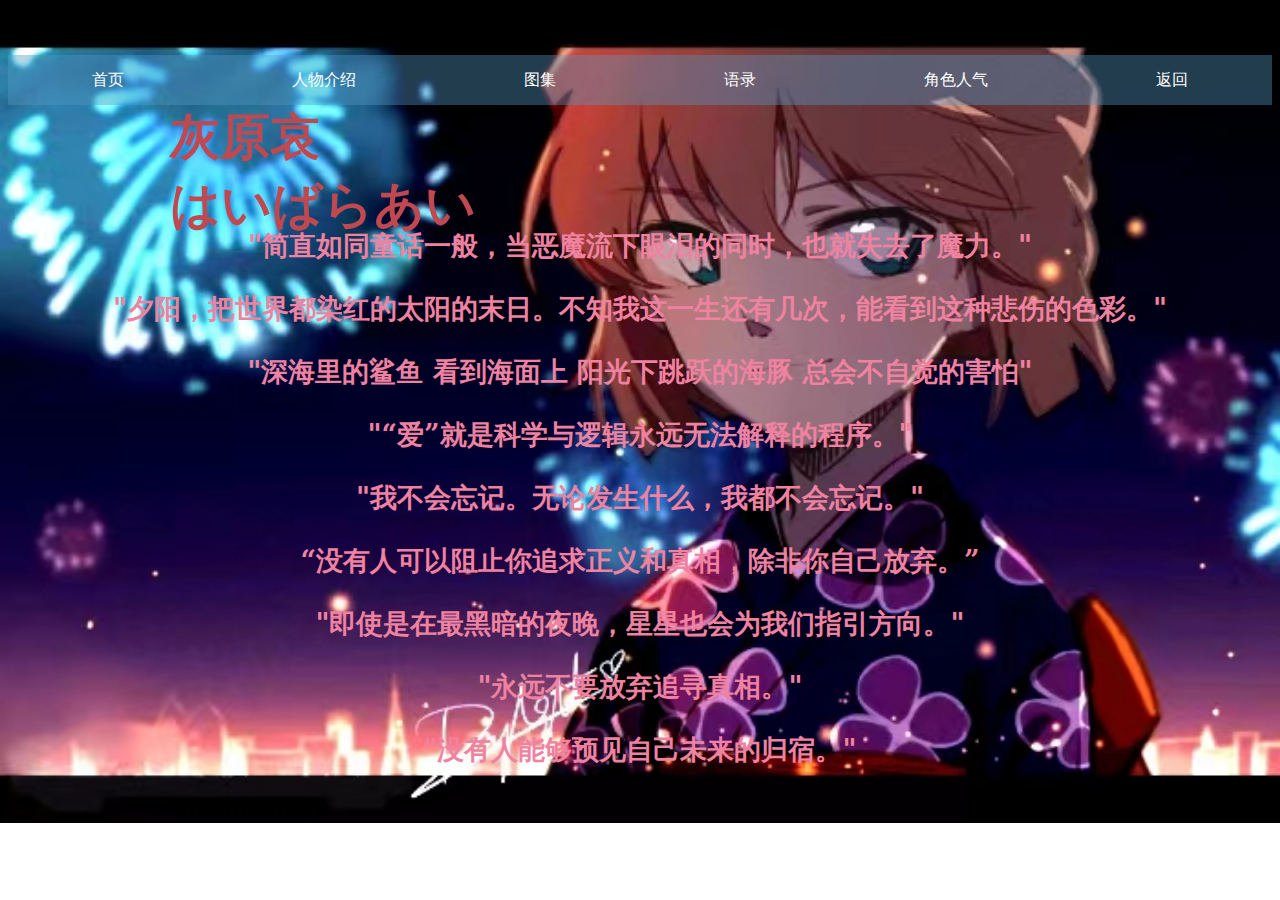
<file: web/motos.html>
<!DOCTYPE html>
<html lang="en">
<head>
  <meta charset="UTF-8">
  <meta http-equiv="X-UA-Compatible" content="IE=edge">
  <meta name="viewport" content="width=device-width, initial-scale=1.0">
  <title>灰原哀</title>
   <link rel="icon" href="../images/ph30.jpg">
  <style>
    .text{
      font-weight: bold;
  font-family: "仿宋", "STFangsong", "serif";
  text-align: center;
  margin-top: 150px; 
  color:rgba(239, 130, 160, 1.0);
  font-size: 27px;
    }
        @keyframes fadeIn {
  from {
    opacity: 0;
  }
  to {
    opacity: 1;
  }
}
    h1 {
      animation-name: fadeIn;
      animation-duration: 3s;
  position: absolute;
  top: 70px;
  left: 170px;
  color: #c04851;
  font-size: 50px;
  font-family: "Georgia", sans-serif;
}
h2 {
        animation-name: fadeIn;
      animation-duration: 3s;

  position: absolute;
  top: 130px;
  left: 170px;
  color: #c04851;
  font-size: 50px;
  font-family: "Georgia", sans-serif;
}
    body {
      background-image: url("../images/ph11.png");
      background-size: cover;
      background-repeat: no-repeat;
    }
    nav {
      display: flex;
      justify-content: space-around;
      align-items: center;
      background-color: rgba(86,152,195,0.4);
      color: #fff;
      height: 50px;
      transform: translate(0,47px);
    }
    nav a {
      text-decoration: none;
      color: #fff;
    }
    .container {
      text-align: center;
      padding: 20px;
      color: #333;
    }
    .text1, .text3, .text5, .text7 {
  animation: moveFromLeft 2s ease-in-out forwards;
}

.text2, .text4, .text6, .text8 {
  animation: moveFromRight 2s ease-in-out forwards;
}

@keyframes moveFromLeft {
  from {
    opacity: 0;
    transform: translateX(-50px);
  }
  to {
    opacity: 1;
    transform: translateX(0);
  }
}

@keyframes moveFromRight {
  from {
    opacity: 0;
    transform: translateX(50px);
  }
  to {
    opacity: 1;
    transform: translateX(0);
  }
}
.photos1 {
  position: absolute;
  top: 67%;
  left: 10%;
  transform: translate(-50%, -50%);
  opacity: 0;
  animation: fadeIn 2s forwards;
}
.photos2 {
  position: absolute;
  top: 87%;
  left: 10%;
  transform: translate(-50%, -50%);
  opacity: 0;
  animation: fadeIn 2s forwards;
}
.photos3 {
  position: absolute;
  top: 47%;
  left: 10%;
  transform: translate(-50%, -50%);
  opacity: 0;
  animation: fadeIn 2s forwards;
}
  </style>
</head>
<body>
  <nav>
    <a href="../index.html">首页</a>
    <a href="profile.html">人物介绍</a>
    <a href="photos.html">图集</a>
    <a href="motos.html">语录</a>
    <a href="relationship.html">角色人气</a>
        <a href="https://leoncare1.github.io/dormitory_525.github.io/">返回</a>

 </nav>
  <div class="container">
    <h1>灰原哀</h1>
    <h2>はいばらあい</h2>
    <div class="text">
    <p class="text1">"简直如同童话一般，当恶魔流下眼泪的同时，也就失去了魔力。"</p>
    <p class="text2">"夕阳，把世界都染红的太阳的末日。不知我这一生还有几次，能看到这种悲伤的色彩。"</p>
    <p class="text3">"深海里的鲨鱼 看到海面上 阳光下跳跃的海豚 总会不自觉的害怕"</p>
    <p class="text4">"“爱”就是科学与逻辑永远无法解释的程序。"</p>
    <p class="text4">"我不会忘记。无论发生什么，我都不会忘记。"</p>
    <p class="text5">“没有人可以阻止你追求正义和真相，除非你自己放弃。”</p>
    <p class="text6">"即使是在最黑暗的夜晚，星星也会为我们指引方向。"</p>
    <p class="text7">"永远不要放弃追寻真相。"</p>
    <p class="text8">"没有人能够预见自己未来的归宿。"</p>
    </div>
  <div>
  <img src="../images/ph21.jpg" width="20%" height="20%" class="photos1" >
  <img src="../images/ph20.jpg" width="20%" height="20%" class="photos2" >
  <img src="../images/ph22.jpg" width="20%" height="20%" class="photos3" >
  </div>

 
</div>

  </div>
</body>
</html>
</file>
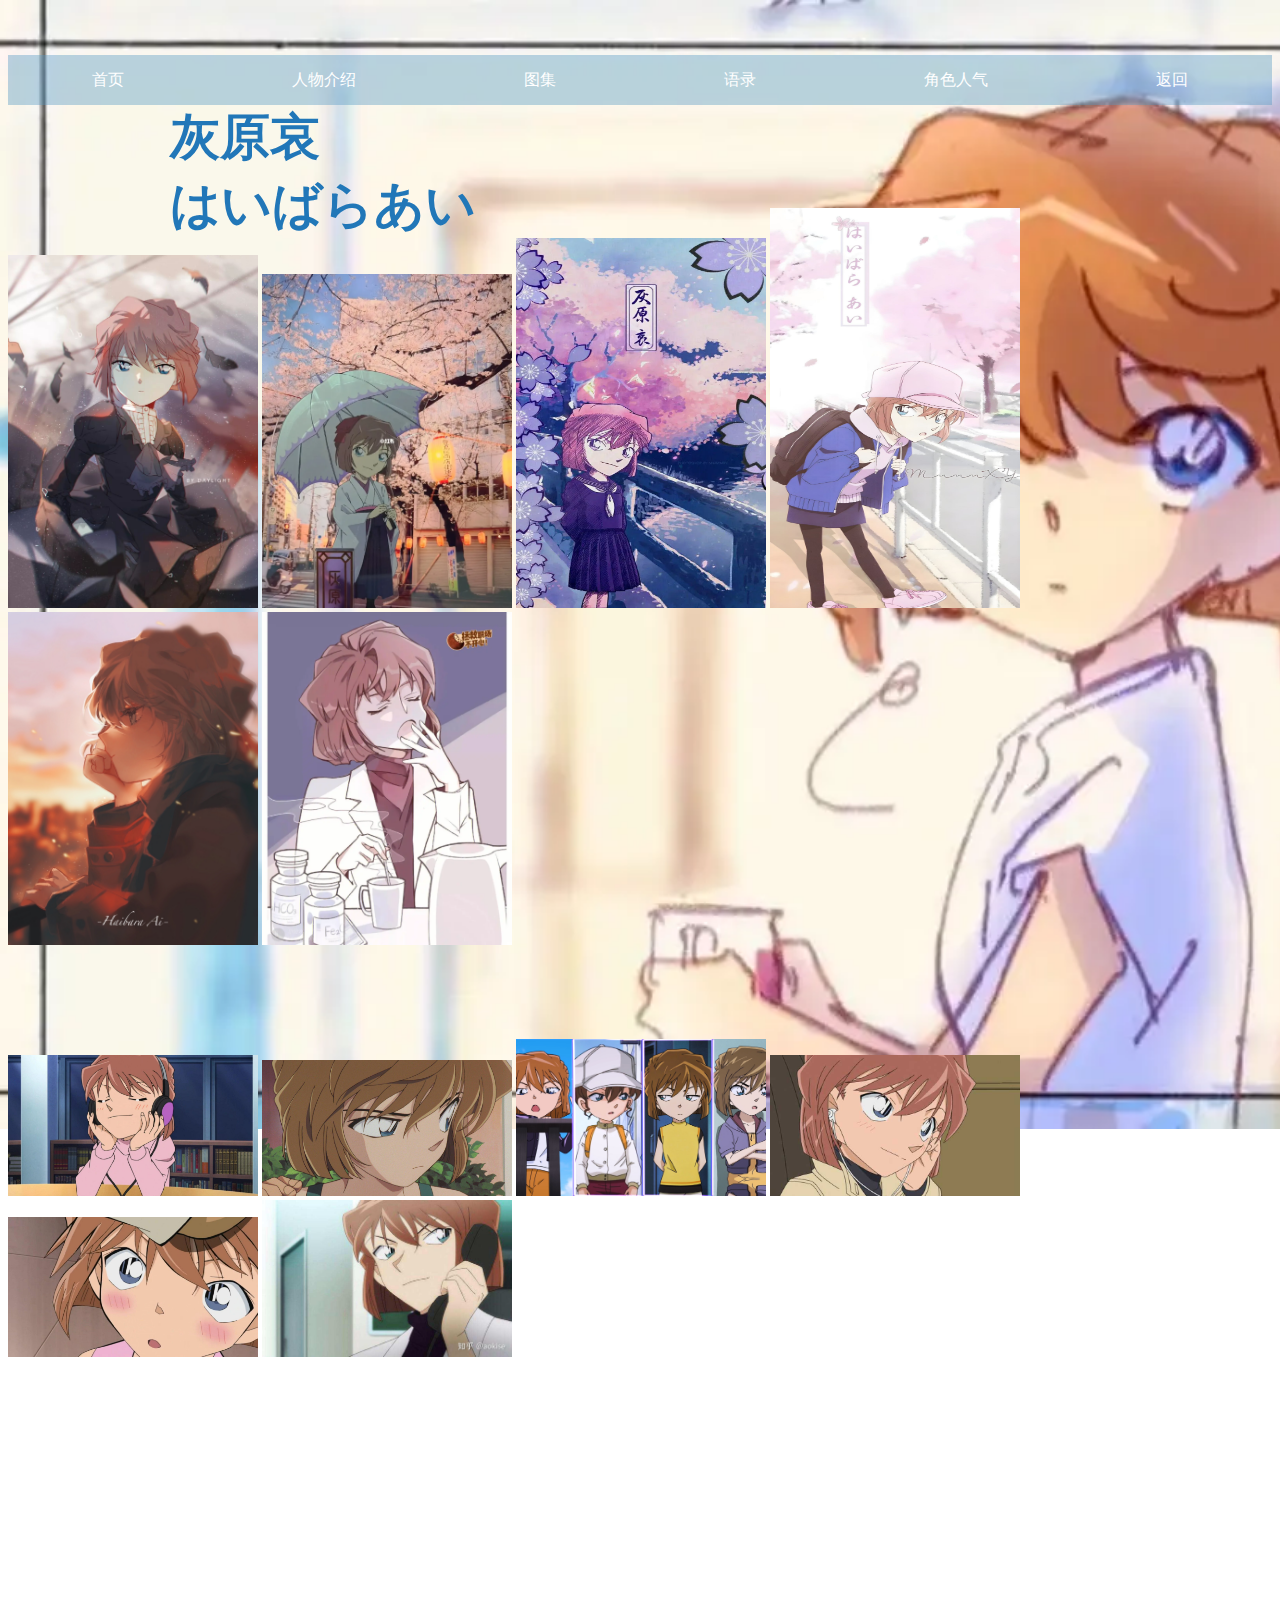
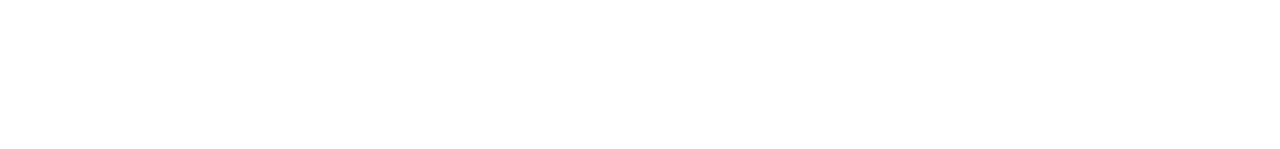
<file: web/photos.html>
<!DOCTYPE html>
<html lang="en">
<head>
  <meta charset="UTF-8">
  <meta http-equiv="X-UA-Compatible" content="IE=edge">
  <meta name="viewport" content="width=device-width, initial-scale=1.0">
  <title>灰原哀</title>
     <link rel="icon" href="../images/ph30.jpg">

  <style>
    @keyframes fadeIn {
  from {
    opacity: 0;
  }
  to {
    opacity: 1;
  }
}
    h1 {
      animation-name: fadeIn;
      animation-duration: 3s;
  position: absolute;
  top: 70px;
  left: 170px;
  color: rgb(33,119, 184, 1.0);
  font-size: 50px;
  font-family: "Georgia", sans-serif;
}
h2 {
        animation-name: fadeIn;
      animation-duration: 3s;

  position: absolute;
  top: 130px;
  left: 170px;
  color: rgb(33,119, 184, 1.0);
  font-size: 50px;
  font-family: "Georgia", sans-serif;
}
    
    .images1
    {      
      animation-duration: 3s;
      animation-name: slidIn1;
      transform: translateY(150px);
    }
    .images2
    {
      transform: translateY(240px);
    }
    @keyframes slideInFromTop {
  from {
    transform: translateY(-100%);
  }
  to {
    transform: translateY(150px);
  }
}

@keyframes slideInFromBottom {
  from {
    transform: translateY(200%);
  }
  to {
    transform: translateY(240px);
  }
}

.images1 {
  animation-name: slideInFromTop;
  animation-duration: 3s;
}

.images2 {
  animation-name: slideInFromBottom;
  animation-duration: 2s;
}
    
    body {
      background-image: url("../images/20231129145501.png");
      background-size: cover;
      background-repeat: no-repeat;
    }
    nav {
      display: flex;
      justify-content: space-around;
      align-items: center;
      background-color: rgba(86,152,195,0.4);
      color: #fff;
      height: 50px;
      transform: translate(0,47px);
    }
    nav a {
      text-decoration: none;
      color: #fff;
    }
    .container {
      text-align: center;
      padding: 20px;
      color: #333;
    }

    .text1
    {
      color:rgba(86, 152, 195, 1.0);

      font-size: 40;
    }
  </style>
</head>
<body>
  <h1>灰原哀</h1>
    <h2>はいばらあい</h2>
  <nav>
    <a href="../index.html">首页</a>
    <a href="profile.html">人物介绍</a>
    <a href="photos.html">图集</a>
    <a href="motos.html">语录</a>
    <a href="relationship.html">角色人气</a>
        <a href="https://leoncare1.github.io/dormitory_525.github.io/">返回</a>

  </nav>
  <div class="images1">
  <img src="../images/R-C.jpg" alt="Image 1" class="image image1" width="250" translateY="300">
    <img src="../images/photos.jpg" alt="Image 2" class="image image2" width="250">
    <img src="../images/c-ssl.duitang.jpg" alt="Image 3" class="image image3" width="250" height="370">
    <img src="../images/pink.jpg" alt="Image 4" class="image image4" width="250" height="400" >
    <img src="../images/20231125_11090467.png.jpg" alt="Image 5" class="image image5" width="250">
    <img src="../images/safe-img.xhscdn(1).webp" alt="Image 6" class="image image6" width="250">
  </div>
  <div class="images2">
    <img src="../images/v2-470d7667d68cc25ceb1ebad15df1e60e_r.jpg" alt="Image 7" class="image image7" width="250">
    <img src="../images/ph1.jpg" alt="Image 8" class="image image8" width="250">
     <img src="../images/R-C (1).jpg" alt="Image 9" class="image image9" width="250">
    <img src="../images/pg2.jpg" alt="Image 10" class="image image10" width="250">
    <img src="../images/ph3.jpg" alt="Image 11" class="image image11" width="250">
    <img src="../images/ph4.jpg" alt="Image 12" class="image image12" width="250">

</div>

  </div>
</body>
</html>
</file>
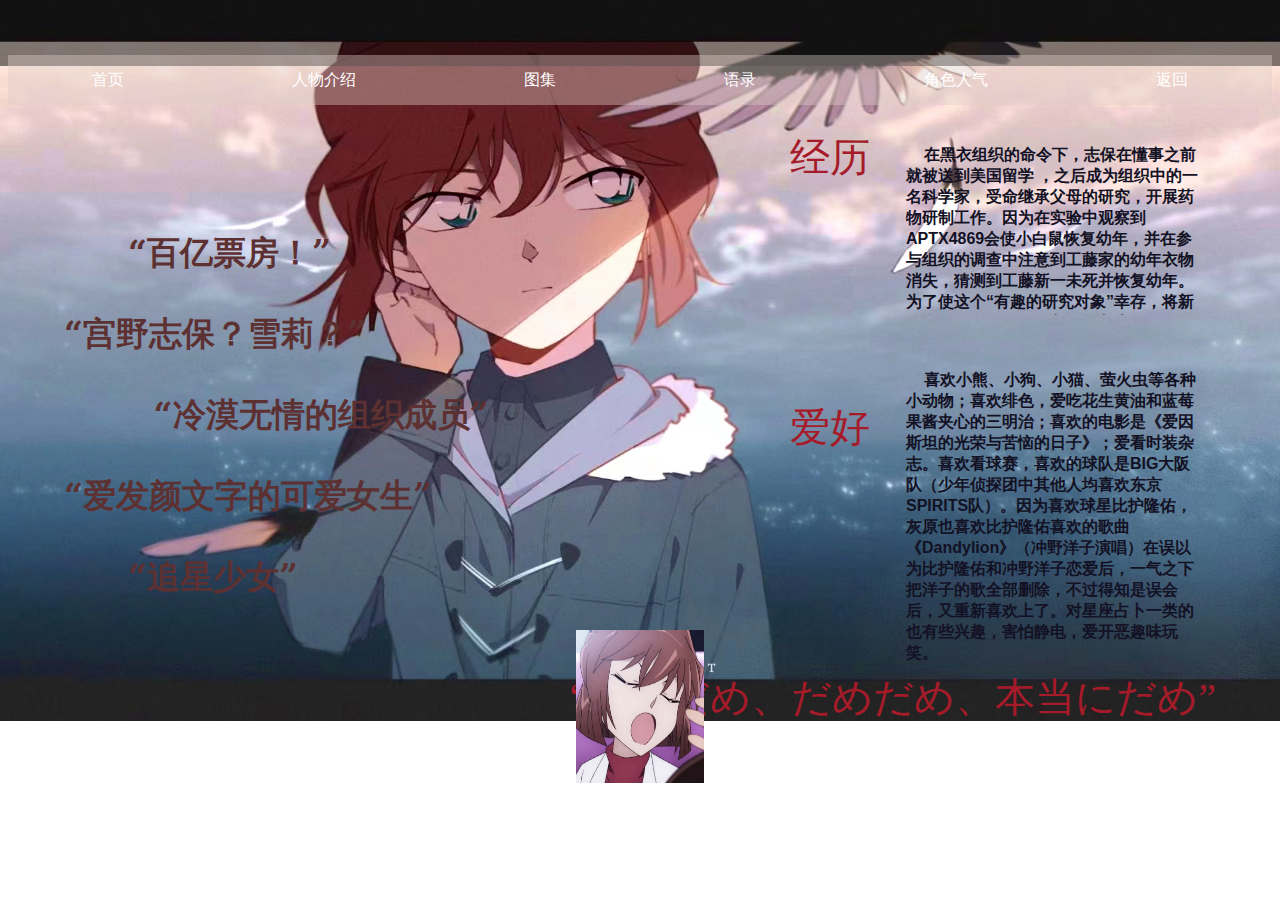
<file: web/profile.html>
<!DOCTYPE html>
<html lang="en">
<head>
  <link rel="stylesheet" type="text/css" href="../styles/styleprofile.css">
  <meta charset="UTF-8">
  <meta http-equiv="X-UA-Compatible" content="IE=edge">
  <meta name="viewport" content="width=device-width, initial-scale=1.0">
  <title>灰原哀</title>
     <link rel="icon" href="../images/ph30.jpg">

  <style>
      body {
      background-image:linear-gradient(rgba(0, 0, 0, 0.5), rgba(0, 0, 0, 0.5)),url("../images/20231125224536.jpg");
      background-size: cover;
      background-repeat: no-repeat;
    }
    nav {
      display: flex;
      justify-content: space-around;
      align-items: center;
      background-color: rgba(223,206,200,0.4);
      color: #fff;
      height: 50px;
      transform: translate(0,47px);
    }
    nav a {
      text-decoration: none;
      color: #fff;
    }
    .container {
      text-align: center;
      padding: 20px;
      color: #333;
    }
  </style>
</head>
<body>
  <nav>
    <a href="../index.html">首页</a>
    <a href="profile.html">人物介绍</a>
    <a href="photos.html">图集</a>
     <a href="motos.html">语录</a>
    <a href="relationship.html">角色人气</a>
        <a href="https://leoncare1.github.io/dormitory_525.github.io/">返回</a>

</nav>
  <p class="text6">经历</p>
  <p class="text7">爱好</p>
  <p class="text8">“だめだめ、だめだめ、本当にだめ”</p>
  <div class="text-box">
    <textarea id="input-text">
    在黑衣组织的命令下，志保在懂事之前就被送到美国留学 ，之后成为组织中的一名科学家，受命继承父母的研究，开展药物研制工作。因为在实验中观察到APTX4869会使小白鼠恢复幼年，并在参与组织的调查中注意到工藤家的幼年衣物消失，猜测到工藤新一未死并恢复幼年。为了使这个“有趣的研究对象”幸存，将新一在APTX4869服用者记录上从“不明”改成“死亡”，以打消组织的怀疑。 
    姐姐宫野明美希望和妹妹能够一同脱离组织，而只让自己为组织做事，但最终被琴酒在10亿元抢劫事件后杀害。因组织一直没有给志保解释，志保于是便停止药物研究以示抗议，最终被关押。 后来吞下偷藏的APTX4869自尽，却幸运地缩小，得以从房间的垃圾口逃出。逃出组织的宫野志保去寻找相同遭遇的工藤新一，因体力不支晕倒在工藤家门前，被阿笠博士收留，化名为灰原哀，后得知柯南真实身份。
    现就读于柯南所在的帝丹小学1年B班，并成为少年侦探团的一员，住在阿笠博士家。平时大部分时间用于在博士家的地下室进行APTX4869的解药研究和其他研究。曾多次帮助柯南隐瞒真实身份。却没有说出任何有关黑衣组织的情报，只是偶尔介绍一下新出现的黑衣组织成员。 如今仍被黑衣组织追杀，因此担心连累到身边的人，而希望以自己的死亡来逃避，但数次被柯南和少年侦探团阻止。为了防止被组织觉察，一直避免自己在公众媒体上出现。曾被组织成员皮斯克认出身份并被其关在酒窖中，在喝下白干后身体恢复为宫野志保，被琴酒用枪击伤，最后被柯南解救。之后还被组织成员贝尔摩得发现身份，通过柯南、FBI的保护而平安生还。之后，FBI希望灰原加入证人保护计划，但灰原因为“不想要逃避”而拒绝。 
    灰原哀第二次吃APTX4869的解药变回宫野志保，是为了以成人的身体用斧头劈开锁链，让少年侦探团逃离着火的屋子。并谎称事先就救走了灰原哀。却不想被圆谷光彦拍下视频，发给毛利小五郎调查，然而这个视频却先后被世良真纯、安室透、冲矢昴看过。之后在铃木号特快车中安室透想把宫野志保平安带回组织，贝尔摩得想要杀死她，在柯南、工藤有希子、冲矢昴、怪盗基德等人的周旋下。巧妙的保护了灰原哀，除了贝尔摩得，组织里的其他人都认为宫野志保已经在铃木号特快车的爆炸中死亡</textarea>
  </div>
  <div class="text-box1">
    <textarea id="input-text1">
    喜欢小熊、小狗、小猫、萤火虫等各种小动物；喜欢绯色，爱吃花生黄油和蓝莓果酱夹心的三明治；喜欢的电影是《爱因斯坦的光荣与苦恼的日子》；爱看时装杂志。喜欢看球赛，喜欢的球队是BIG大阪队（少年侦探团中其他人均喜欢东京SPIRITS队）。因为喜欢球星比护隆佑，灰原也喜欢比护隆佑喜欢的歌曲《Dandylion》（冲野洋子演唱）在误以为比护隆佑和冲野洋子恋爱后，一气之下把洋子的歌全部删除，不过得知是误会后，又重新喜欢上了。对星座占卜一类的也有些兴趣，害怕静电，爱开恶趣味玩笑。
    </textarea>
  </div>
  <p class="text1">“宫野志保？雪莉？”</p>
  <p class="text2">“冷漠无情的组织成员”</p>
  <p class="text3">“爱发颜文字的可爱女生”</p>
  <p class="text4">“追星少女”</p>
  <p class="text5">“百亿票房！”</p>
  </div> <div class="image-container"> <img src="../images/20191019102209_hthxj.jpg" alt="だめだめ"> </div>
</div>
</body>
</html>
</file>
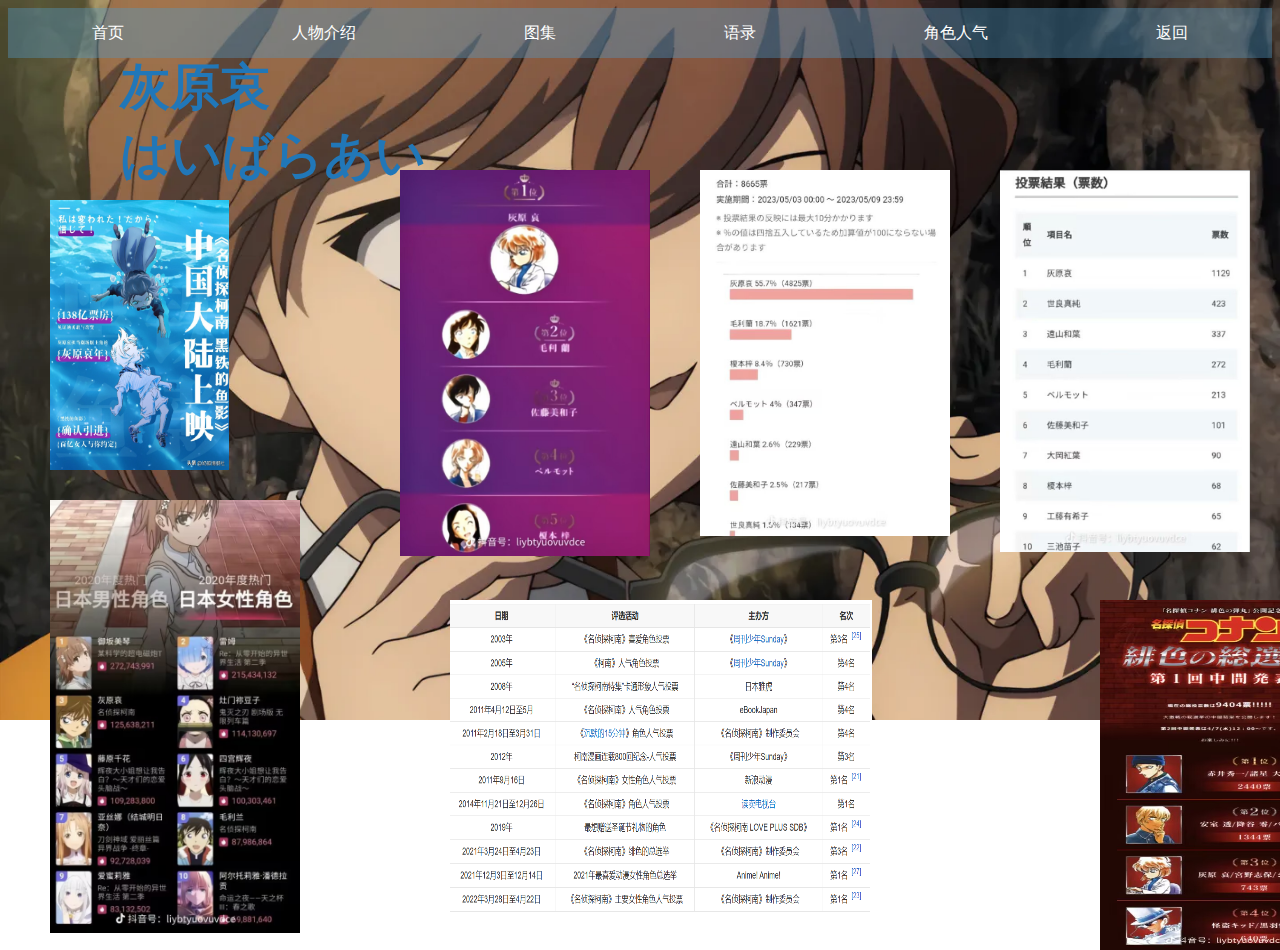
<file: web/relationship.html>
<!DOCTYPE html>
<html lang="en">
<head>
  <meta charset="UTF-8">
  <meta http-equiv="X-UA-Compatible" content="IE=edge">
  <meta name="viewport" content="width=device-width, initial-scale=1.0">
  <title>灰原哀</title>
     <link rel="icon" href="../images/ph30.jpg">

  <style>
   
    .ph1 {
      animation-name: fadeIn;
      animation-duration:2s;
        position: absolute;
        top: 200px;
        left: 50px;
      }
      .ph2{
        animation-name: fadeIn;
      animation-duration:2s;
        position: absolute;
        top: 600px;
        left: 450px;
      }
      .ph3
      {
        animation-name: fadeIn;
      animation-duration:2s;
        position: absolute;
        top: 170px;
        left: 400px;
      }
      .ph4
      {
        animation-name: fadeIn;
      animation-duration:2s;
        position: absolute;
        top: 170px;
        left: 700px;
      }
      .ph5
      {
        animation-name: fadeIn;
      animation-duration:2s;
        position: absolute;
        top: 170px;
        left: 1000px;
      }
      .ph6
      {animation-name: fadeIn;
      animation-duration:2s;
        position: absolute;
        top: 500px;
        left: 50px;
      }
  .ph7
      {
        animation-name: fadeIn;
      animation-duration:2s;
        position: absolute;
        top: 600px;
        left: 1100px;
      }
  
    .text1 {
      animation-name: slidin1;
      animation-duration: 2s;
  font-weight: bold;
  font-family: "仿宋", "STFangsong", "serif";
  writing-mode: vertical-rl; 
  transform: translate(1400px);
  text-align: center;
  margin-top: 150px; 
  color:rgba(239, 130, 160, 1.0);
  font-size: 27px;
}
.text2 {
  animation-name: slidin2;
  animation-duration: 2s;
  font-weight: bold;
  font-family: "仿宋", "STFangsong", "serif";
  writing-mode: vertical-rl; 
  transform: translate(1444px);
  text-align: center;
  margin-top: -350px; 
  color:rgba(239, 130, 160, 1.0);
  font-size:27px;
}
@keyframes slidin1{
  from
  {
    opacity: 0;
    transform: translate(1400px,-100%);
  }
  to{
    opacity: 1.0;
    transform: translateY(1400px,150px);
  }
}
@keyframes slidin2
{
  from{
    opacity: 0;
    transform: translate(1444px,100%);
  }
  to{
    opacity: 1;
    transform: translate(1444px,0px);
  }
}
     @keyframes fadeIn {
  from {
    opacity: 0;
  }
  to {
    opacity: 1;
  }
}
    h1 {
      animation-name: fadeIn;
      animation-duration: 3s;
  position: absolute;
  top: 20px;
  left: 120px;
  color: rgb(33,119, 184, 1.0);
  font-size: 50px;
  font-family: "Georgia", sans-serif;
}
h2 {
        animation-name: fadeIn;
      animation-duration: 3s;

  position: absolute;
  top: 80px;
  left: 120px;
  color: rgb(33,119, 184, 1.0);
  font-size: 50px;
  font-family: "Georgia", sans-serif;
}
    body {
      background-image: url("../images/ph30.jpg");
      background-size: cover;
      background-repeat: no-repeat;
    }
    nav {
      display: flex;
      justify-content: space-around;
      align-items: center;
      background-color: rgba(86,152,195,0.4);
      color: #fff;
      height: 50px;
    }
    nav a {
      text-decoration: none;
      color: #fff;
    }
    .container {
      text-align: center;
      padding: 20px;
      color: #333;
    }
  </style>
</head>
<body>
  <nav>
    <a href="../index.html">首页</a>
    <a href="profile.html">人物介绍</a>
    <a href="photos.html">图集</a>
    <a href="motos.html">语录</a>
    <a href="relationship.html">角色人气</a>
        <a href="https://leoncare1.github.io/dormitory_525.github.io/">返回</a>

    
  </nav>
  <div class="container">
    <h1>灰原哀</h1>
    <h2>はいばらあい</h2>
    <div style="float: writing-mode: vertical-rl; text-orientation: upright;">
  <p class = "text1">我也想乘坐这翱翔空中的魔法之船</p>
</div>
<div style="float: writing-mode: vertical-rl; text-orientation: upright;">
  <p class = "text2">飞往云端之上的梦幻国度</p>
</div>
 <body>
    <img src="../images/ph40.jpg" class="ph1" width="14%" height="30%">
    <img src="../images/ph41.jpg"  class="ph2" width="33%" height="35%">
    <img src="../images/ph50.jpg" class="ph3" width="250">
    <img src="../images/ph51.jpg" class="ph4" width="250">
    <img src="../images/ph52.jpg" class="ph5" width="250">
    <img src="../images/ph53.jpg" class="ph6" width="250">
    <img src="../images/ph54.jpg" class="ph7" width="250" height="350">
  </body>
  </div>
</body>
</html>
</file>
<file: styles/styleprofile.css>
#input-text::-webkit-scrollbar {
  display: none;
}
.text1 {
   animation-duration: 3s;
  animation-name: fadeIn3;
  font-weight: bold;
  font-family: "仿宋", "STFangsong", "serif";
  position: absolute;
  left: 5%; /* 初始位置在屏幕左侧之外 */
  top: 31%;
  color: #5d3131;
  font-size: 33px;
}
.text2 {
  animation-duration: 3s;
  animation-name: fadeIn3;
  font-weight: bold;
  font-family: "仿宋", "STFangsong", "serif";
 position: absolute;
  left: 12%;
  top: 40%;
  color: #5d3131;
  font-size: 33px;
}
.text3 {
   animation-duration: 3s;
  animation-name: fadeIn3;
  font-weight: bold;
  font-family: "仿宋", "STFangsong", "serif";
 position: absolute;
  left: 5%;
  top: 49%;
  color: #5d3131;
  font-size: 33px;
}
.text4 {
  animation-duration: 3s;
  animation-name: fadeIn3;
  font-weight: bold;
  font-family: "仿宋", "STFangsong", "serif";
 position: absolute;
  left: 10%;
  top: 58%;
  color: #5d3131;
  font-size: 33px;
}
.text5 {
  animation-duration: 3s;
  animation-name: fadeIn3;
  font-weight: bold;
  font-family: "仿宋", "STFangsong", "serif";
 position: absolute;
  left: 10%;
  top: 22%;
  color: #5d3131;
  font-size: 33px;
}
@keyframes fadeIn {
  from {
    opacity: 0;
  }
  to {
    opacity: 1;
  }
}
.text6 {
  position: absolute;
  top: 10%;
  right: 32%;
  color: #a61b29;
  font-size: 40px;
  animation-name: fadeIn;
  animation-duration: 3s;
}
.text7 {
  position: absolute;
  top: 40%;
  right: 32%;
  color: #a61b29 ;
  font-size: 40px;
  animation-name: fadeIn;
  animation-duration: 3s;
}
.text8 {
  position: absolute;
  top: 70%;
  right: 5%;
  color: #a61b29 ;
  font-size: 40px;
  animation-name: fadeIn;
  animation-duration: 3s;
}
@keyframes fadeIn2 {
  from {
    opacity: 0;
  }
  to {
    opacity: 0.4;
  }
}
.text-box {
  position: absolute;
  left: 70%;
  right: 5%;
  top: 15%;
  bottom: 65%;
  border: none;
 
  overflow: hidden;
  color: rgba(199,189,188,1.0);
  animation-name: fadeIn;
  animation-duration: 3s;
}


@keyframes fadeIn3 {
  from {
    opacity: 0;
  }
  to {
    opacity: 1;
  }
}
#input-text {
  width: 100%;
  height: 100%;
  padding: 10px;
  box-sizing: border-box;
  font-family: 宋体, SimSun, sans-serif;
  font-size: 16px;
  border: none;
  outline: none;
  background-color: transparent;
  resize: none;
  color:rgba(19, 17,36, 1.0);
  font-weight: bold;
  animation-name: fadeIn3;
  animation-duration: 3s;
}
.text-box1{
  position: absolute;
  left: 70%;
  right: 5%;
  top: 40%;
  bottom: 10%;
  border: none;
  overflow: hidden;
  color: rgba(199,189,188,1.0);
  animation-name: fadeIn;
  animation-duration: 3s;
}
#input-text1 {
  width: 100%;
  height: 100%;
  padding: 10px;
  box-sizing: border-box;
  font-family: 宋体, SimSun, sans-serif;
  font-size: 16px;
  border: none;
  outline: none;
  background-color: transparent;
  resize: none;
  color:rgba(19, 17,36, 1.0);
  font-weight: bold;
  animation-name: fadeIn3;
  animation-duration: 3s;
}
#input-text1::-webkit-scrollbar {
  display: none;
}
img{
    animation-name: fadeIn3;
  animation-duration: 5s;
  width: 10%;
  height: 17%;
  position: absolute;
  left: 45%;
  top: 70%;

}
</file>
